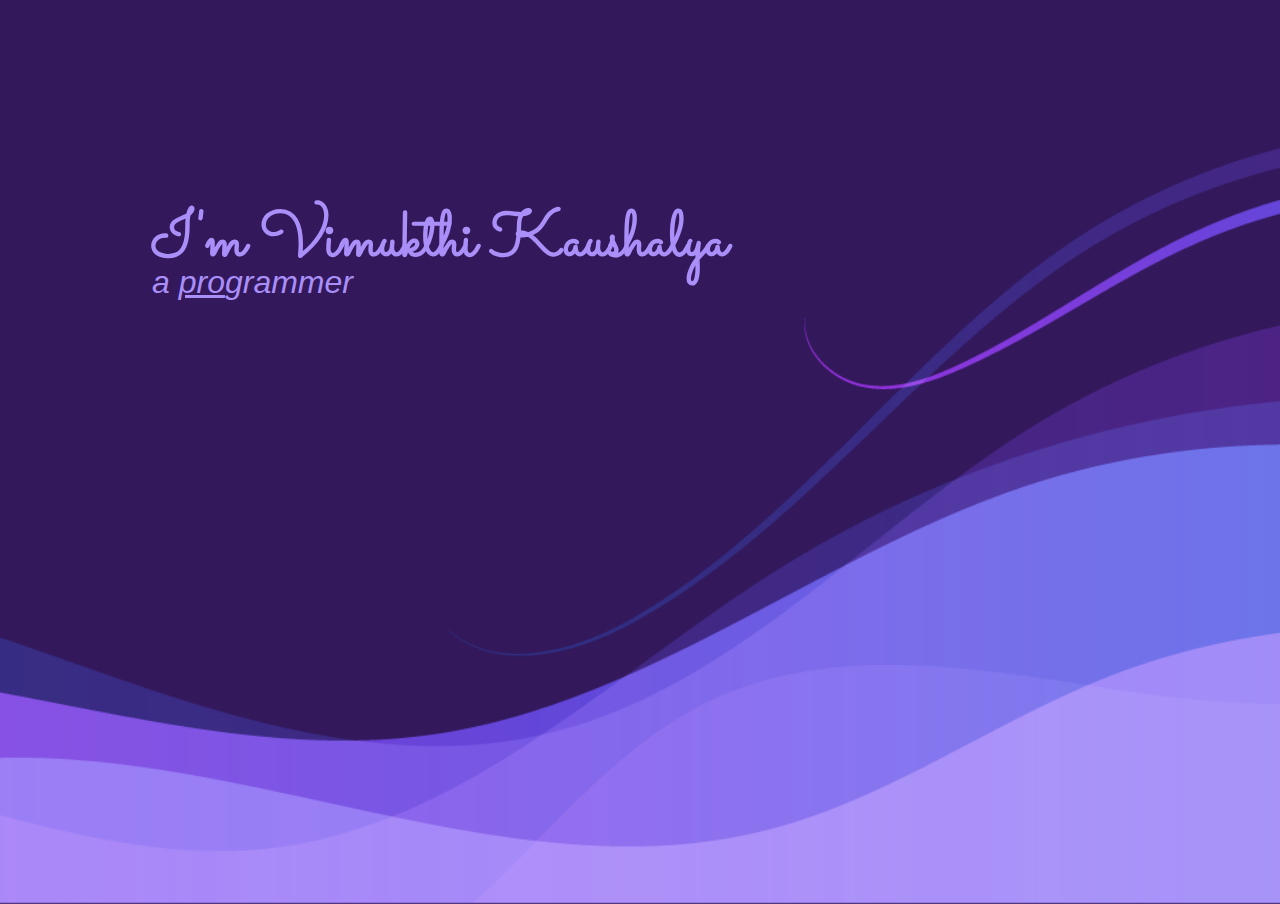
<file: index.html>
<!DOCTYPE html>
<html lang="en">
	<head>
		<meta charset="UTF-8" />
		<meta name="viewport" content="width=device-width, initial-scale=1.0" />
		<link rel="stylesheet" href="./style.css" />
		<link rel="preconnect" href="https://fonts.googleapis.com" />
		<link rel="preconnect" href="https://fonts.gstatic.com" crossorigin />
		<link
			href="https://fonts.googleapis.com/css2?family=Sacramento&display=swap"
			rel="stylesheet"
		/>
		<title>Vimukthi Kaushalya</title>
	</head>
	<body>
		<div class="sec1">
			<h1>I'm Vimukthi Kaushalya</h1>
			<p>a <span class="pro">pro</span>grammer</p>
		</div>
	</body>
</html>
</file>
<file: style.css>
body {
	margin: 0;
	padding: 0;
}

.sec1 {
	display: block;
	position: relative;
	background-color: #33195c;
	width: 100%;
	height: 100vh;
	padding: 2px;
	background-image: url(../assets/wave.png);
	background-size: cover;
	background-repeat: no-repeat;
	background-position: bottom center;
}

.sec1 > h1 {
	color: #aa8ff8;
	font-family: "Sacramento", cursive;
	font-style: normal;
	font-size: 4rem;
	position: absolute;
	padding-left: 150px;
	padding-top: 150px;
}

.sec1 > p {
	color: #aa8ff8;
	font-family: Verdana, sans-serif;
	font-style: italic;
	font-size: 2rem;
	position: relative;
	padding-left: 150px;
	padding-top: 230px;
}

.pro {
	text-decoration: underline;
}
</file>
